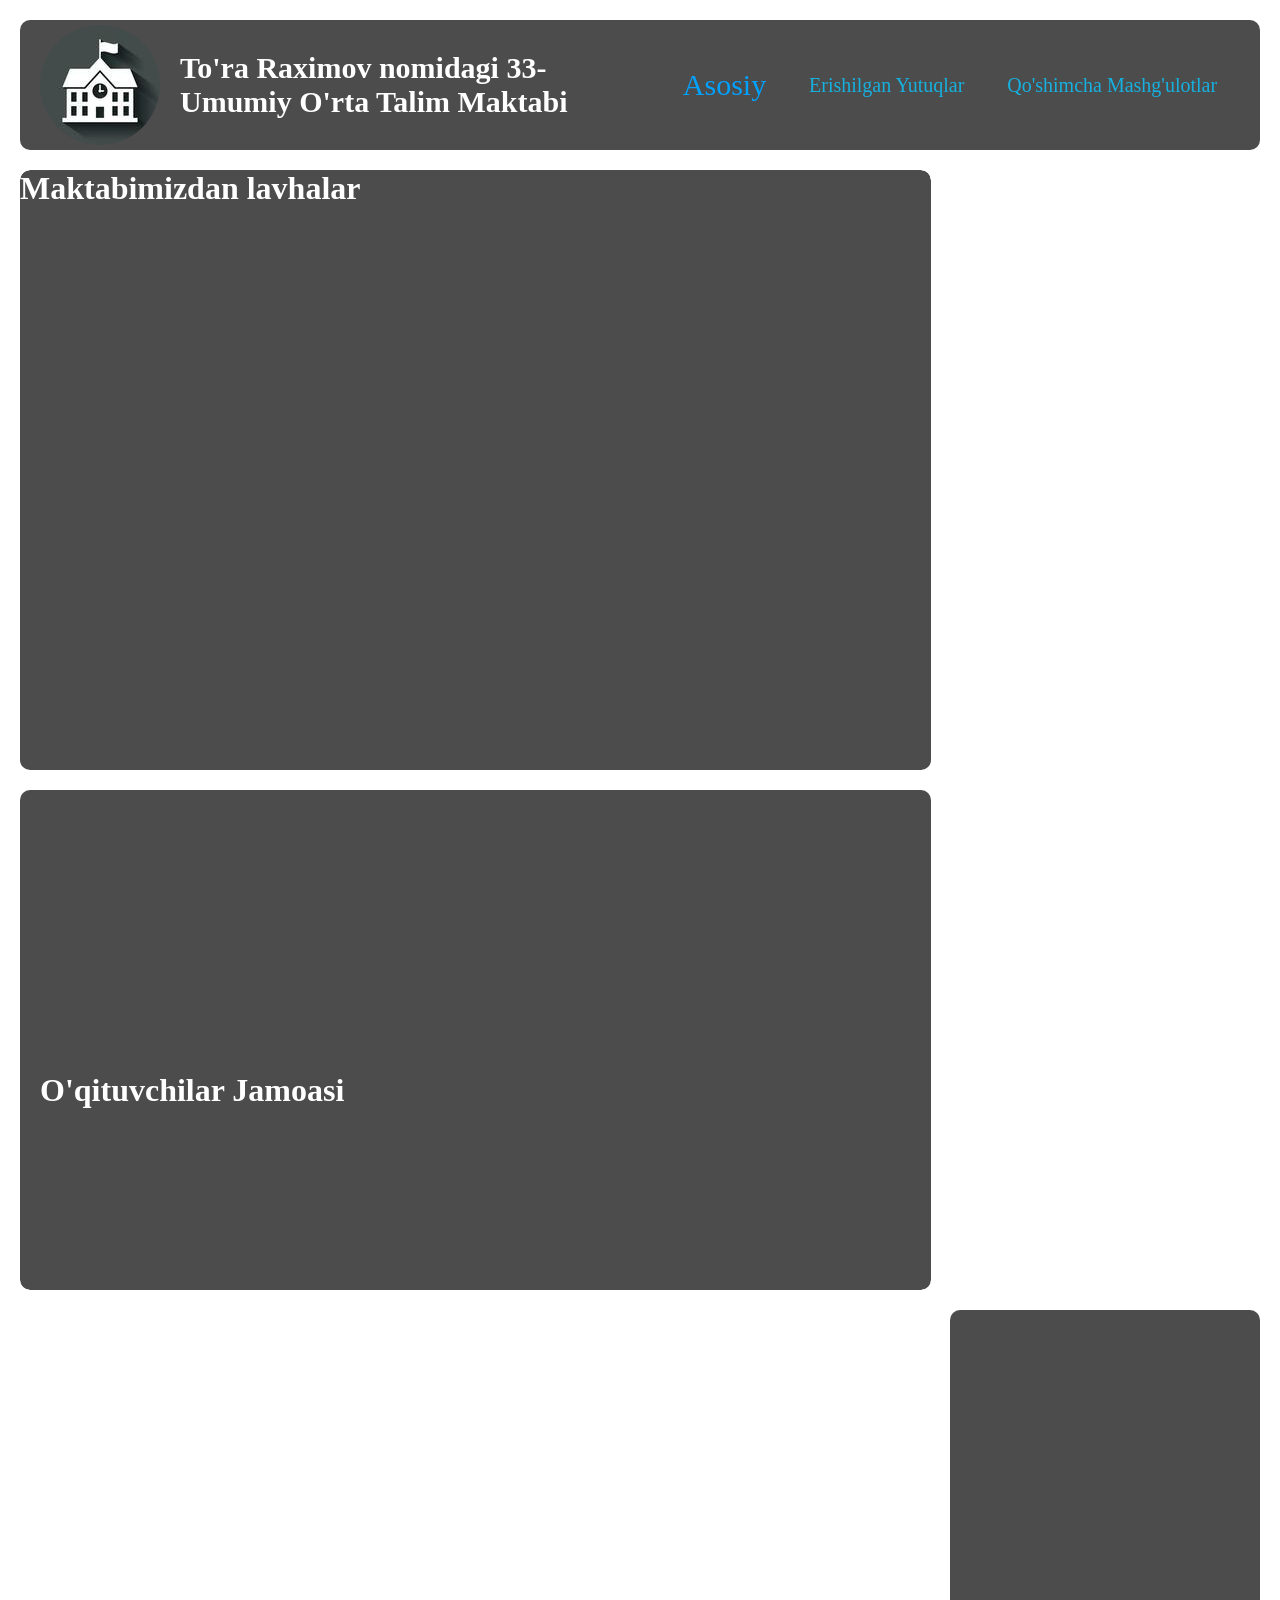
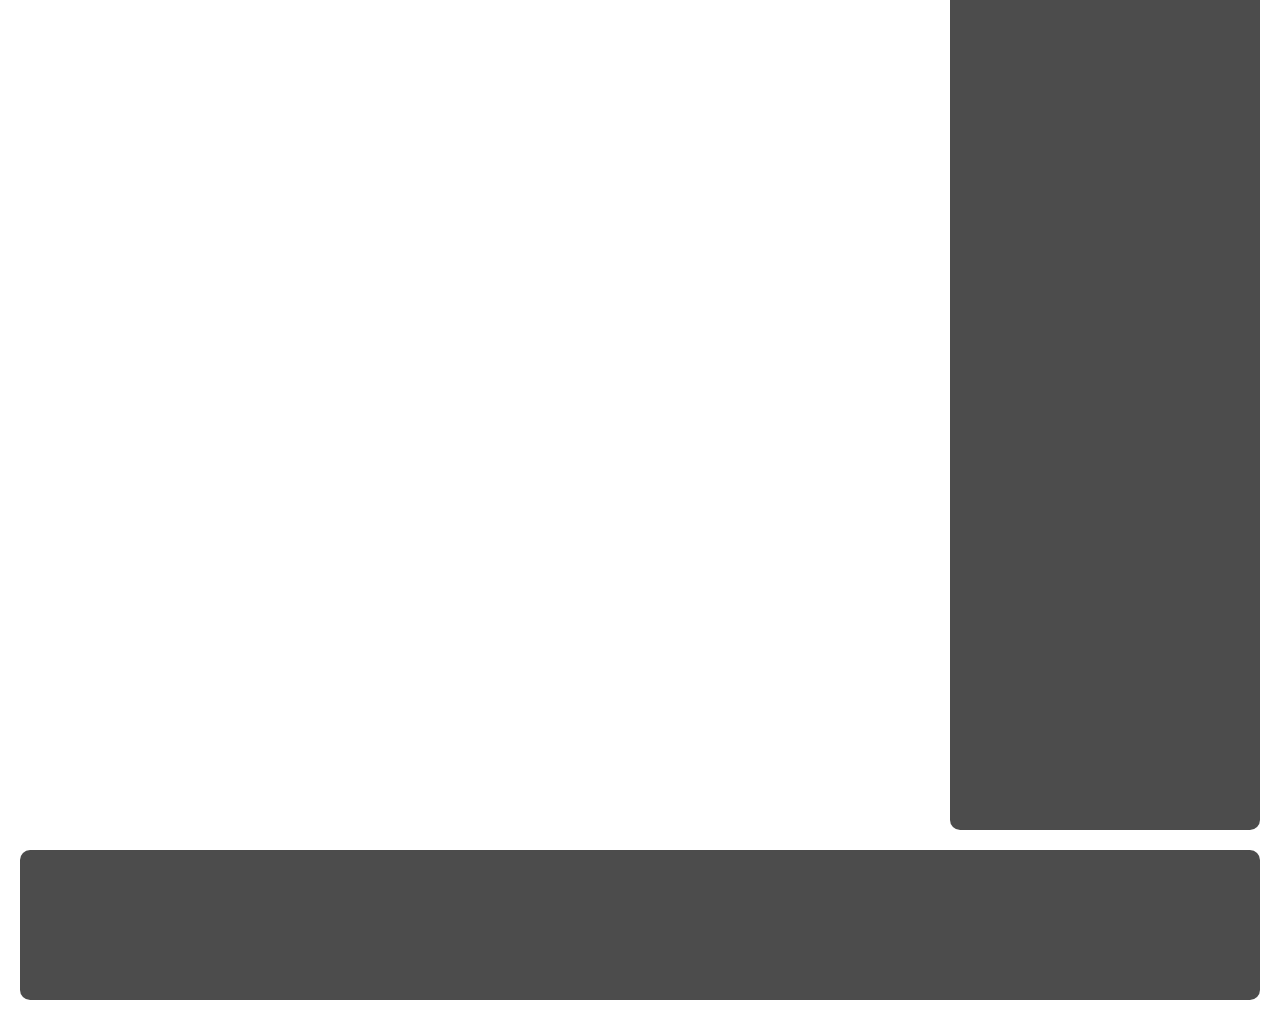
<file: index.html>
<!DOCTYPE html>
<html lang="en">
<head>
    <meta charset="UTF-8">
    <meta name="viewport" content="width=device-width, initial-scale=1.0">
    <title>Document</title>
    <link rel="stylesheet" href="asosiy.css">
</head>
<body>
    <!-- navbar -->
    <nav class="navbar">
        <div class="information">
            <div class="icon">
                <img src="./schoolimage.jpg" alt="icon" class="image">
            </div>
            <div class="info">
                <h2>To'ra Raximov nomidagi 33-Umumiy O'rta Talim Maktabi</h2>
            </div>
        </div>
        <div class="nav">
            <a href="" class="tab-bar active">Asosiy</a>
            <a href="" class="tab-bar " >Erishilgan Yutuqlar</a>
            <a href="" class="tab-bar " >Qo'shimcha Mashg'ulotlar</a>
        </div>
    </nav>
    <!-- header -->
    <header  class="header" id="header">
        <div class="bar" id="asosiy ">
            <div class="galereya">
                <h1>Maktabimizdan lavhalar</h1>
            </div>
            <div class="oqituvchilar-jamoasi">
                <h1>O'qituvchilar Jamoasi</h1>
                
            </div>
        </div>
        <div class="bar" id="erishgam-yutuqlar">
            <div class="yutuclar">
                <h1>Erishilgan Yutuqlar</h1>
                
            </div>
            <div class="lider-oquvchilar">
                <h1>Lider o'quvchilar</h1>
            </div>
        </div>
        <div class="bar" id="qoshimcha-mashgulotlar">
            <div class="fan-mashguloti">
                <h1>Matematika</h1>
            </div>
        </div>


    </header>
    <!-- aside -->
    <aside class="aside"></aside>
    <!-- footer -->
    <footer class="footer"></footer>




    <script src="/asosiy.js"></script>
</body>
</html>
</file>
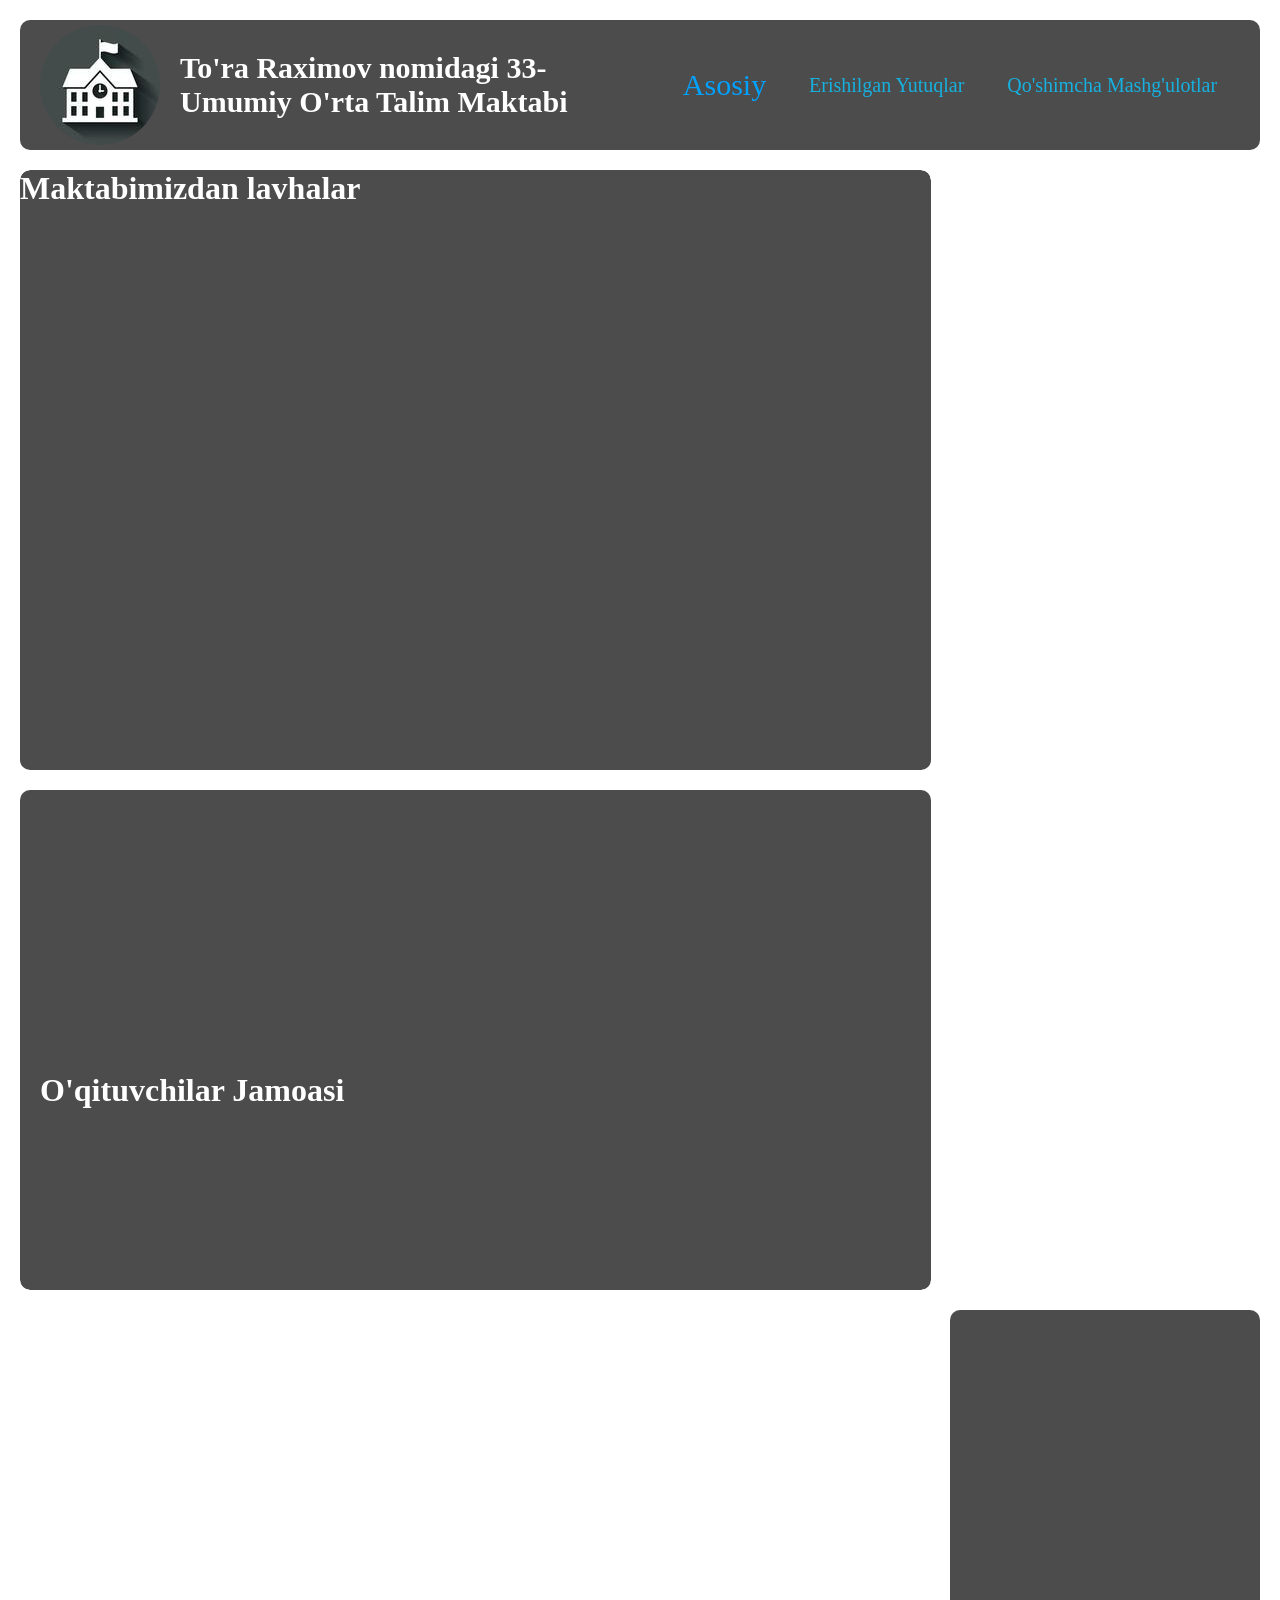
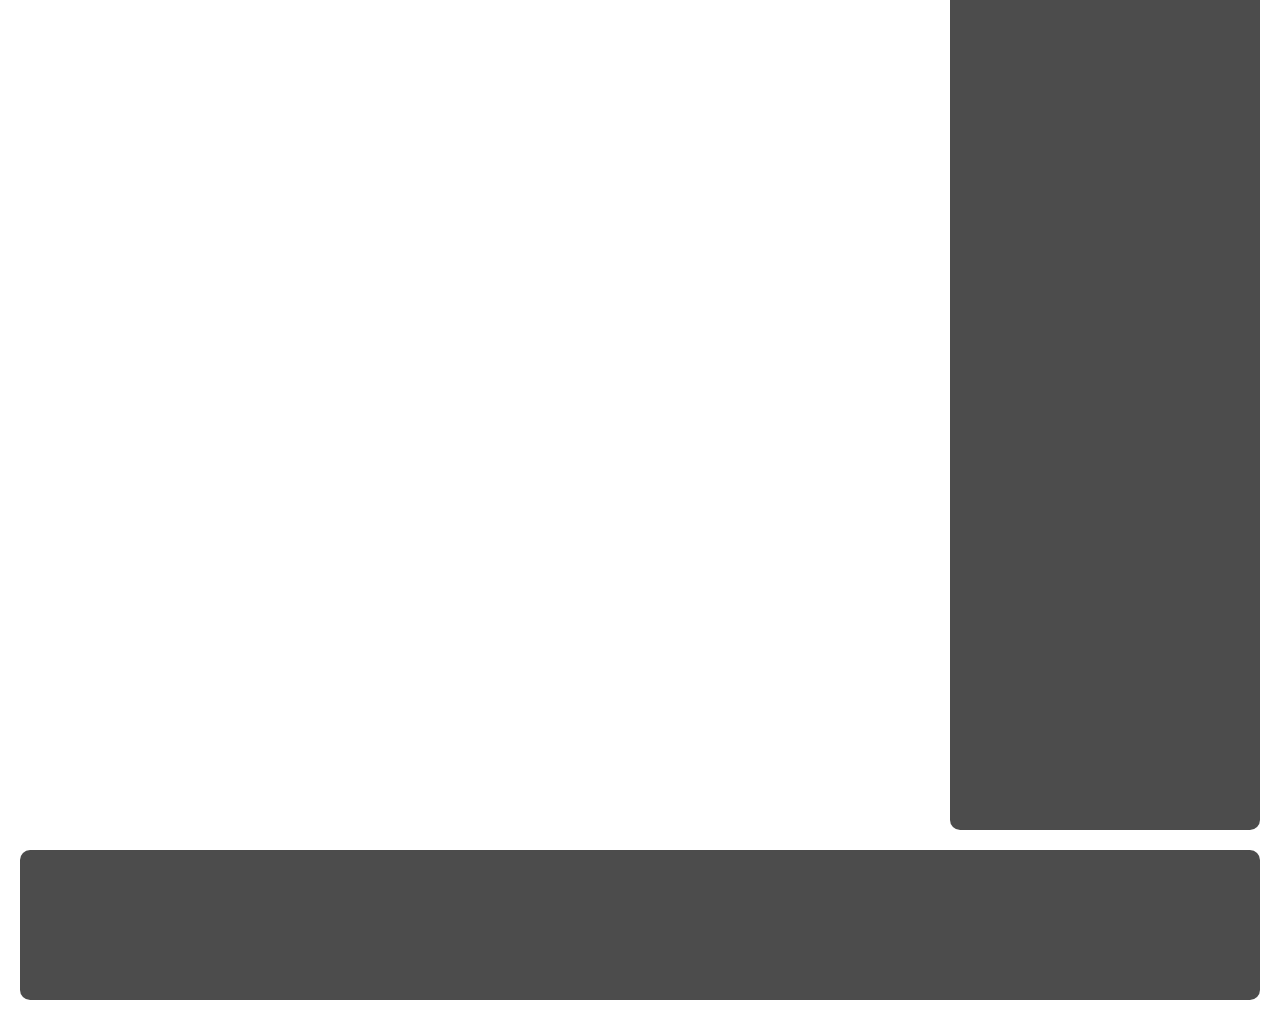
<file: asosiy.html>
<!DOCTYPE html>
<html lang="en">
<head>
    <meta charset="UTF-8">
    <meta name="viewport" content="width=device-width, initial-scale=1.0">
    <title>Document</title>
    <link rel="stylesheet" href="asosiy.css">
</head>
<body>
    <!-- navbar -->
    <nav class="navbar">
        <div class="information">
            <div class="icon">
                <img src="./schoolimage.jpg" alt="icon" class="image">
            </div>
            <div class="info">
                <h2>To'ra Raximov nomidagi 33-Umumiy O'rta Talim Maktabi</h2>
            </div>
        </div>
        <div class="nav">
            <a href="" class="tab-bar active">Asosiy</a>
            <a href="" class="tab-bar " >Erishilgan Yutuqlar</a>
            <a href="" class="tab-bar " >Qo'shimcha Mashg'ulotlar</a>
        </div>
    </nav>
    <!-- header -->
    <header  class="header" id="header">
        <div class="bar" id="asosiy ">
            <div class="galereya">
                <h1>Maktabimizdan lavhalar</h1>
            </div>
            <div class="oqituvchilar-jamoasi">
                <h1>O'qituvchilar Jamoasi</h1>
                
            </div>
        </div>
        <div class="bar" id="erishgam-yutuqlar">
            <div class="yutuclar">
                <h1>Erishilgan Yutuqlar</h1>
                
            </div>
            <div class="lider-oquvchilar">
                <h1>Lider o'quvchilar</h1>
            </div>
        </div>
        <div class="bar" id="qoshimcha-mashgulotlar">
            <div class="fan-mashguloti">
                <h1>Matematika</h1>
            </div>
        </div>


    </header>
    <!-- aside -->
    <aside class="aside"></aside>
    <!-- footer -->
    <footer class="footer"></footer>




    <script src="/asosiy.js"></script>
</body>
</html>
</file>
<file: asosiy.css>
*{
    margin: 0;
    padding: 0;
    box-sizing: border-box;
}
::-webkit-scrollbar{
   width: 0;
}
body{
    display: block;
    justify-content: center;
    /* align-items: center; */
    min-height: 100vh;
    padding: 20px;
    background: url(https://habitatbroward.org/wp-content/uploads/2020/01/10-Benefits-Showing-Why-Education-Is-Important-to-Our-Society.jpg);
    /* background-position: center ; */
    background-size: auto; 
    /* background-repeat: no-repeat; */
    background-attachment: fixed;
}




 /* navbar */
 .navbar{
   width: 100%;
   display: flex;
   align-items: center;
   height: 130px;
   border-radius: 10px;
   background: rgba(0, 0, 0, 0.7);
}

.navbar .information{
   width: 50%;
   height: 130px;
   display: flex;
   align-items: center;
}

.navbar .information .icon{
   min-width: 120px;
   min-height: 120px;
   width: 120px;
   height: 120px;
   display: flex;
   justify-content: center;
   align-items: center;
   margin-left: 20px;
   overflow: hidden;
   border-radius: 50%;
}
.navbar .information .info{
   margin-left: 20px;

}

.navbar .information .info h2{
   color: white;
   font-size: 30px;
}

.navbar .nav{
   width: 50%;
   display: flex;
   align-items: center;
   justify-content: space-evenly;
}

.navbar .nav a{
   color: rgb(22, 177, 224);
   text-decoration: none;
   font-size: 20px;
}

.navbar .nav .active{
   color: rgb(0, 162, 255);
   text-decoration: none;
   font-size: 30px;
   
}




/* header */
.header{
   width: 73.5%;
   float: left;
   display: flex;
   align-items: center;
   margin-top: 20px;
   margin-right: 20px;
   height: 1120px;
   border-radius: 10px;
   overflow: auto;
}


.bar{
   width: 100%;
   float: left;
   display: block;
   height: 1120px;
   border-radius: 10px;
   overflow: auto;
}

.galereya{
   width: 100%;
   height: 600px;
   border-radius: 10px;
   background: rgba(0, 0, 0, 0.7);
   margin-bottom: 20px;
}

.oqituvchilar-jamoasi{
   width: 100%;
   min-height: 600px;
   border-radius: 10px;
   gap: 20px;
   display: flex;
   justify-content: space-evenly;
   align-content: space-evenly;
   flex-wrap: wrap;
   padding: 20px;
   background: rgba(0, 0, 0, 0.7);
}

h1{
   width: 100%;
   color: white;
}

.card{
   background-color: green;
   width: 300px;
   height: 400px;
}

.yutuclar{
   width: 100%;
   height: 450px;
   border-radius: 10px;
   gap: 20px;
   display: flex;
   justify-content: space-evenly;
   align-content: space-evenly;
   overflow-x: auto;
   padding: 20px;
   background: rgba(0, 0, 0, 0.7);
}

.lider-oquvchilar{
   width: 100%;
   height: 650px;
   border-radius: 10px;
   gap: 20px;
   display: flex;
   justify-content: space-evenly;
   align-content: space-evenly;
   padding: 20px;
   background: rgba(0, 0, 0, 0.7);
}

.fan-mashguloti{
   width: 100%;
   height: 450px;
   border-radius: 10px;
   gap: 20px;
   display: flex;
   justify-content: space-evenly;
   align-content: space-evenly;
   overflow-x: auto;
   padding: 20px;
   background: rgba(0, 0, 0, 0.7);

}
/* aside */

.aside{
   width: 25%;
   float: right;
   display: flex;
   align-items: center;
   margin-top: 20px;
   margin-bottom: 20px;
   overflow: auto;
   height: 1120px;
   bottom: 0;
   border-radius: 10px;
   background: rgba(0, 0, 0, 0.7);
}


/* footer */
.footer{
   width: 100%;
   display: flex;
   align-items: center;
   /* margin-top: 20px; */
   height: 150px;
   border-radius: 10px;
   background: rgba(0, 0, 0, 0.7);
}
</file>
